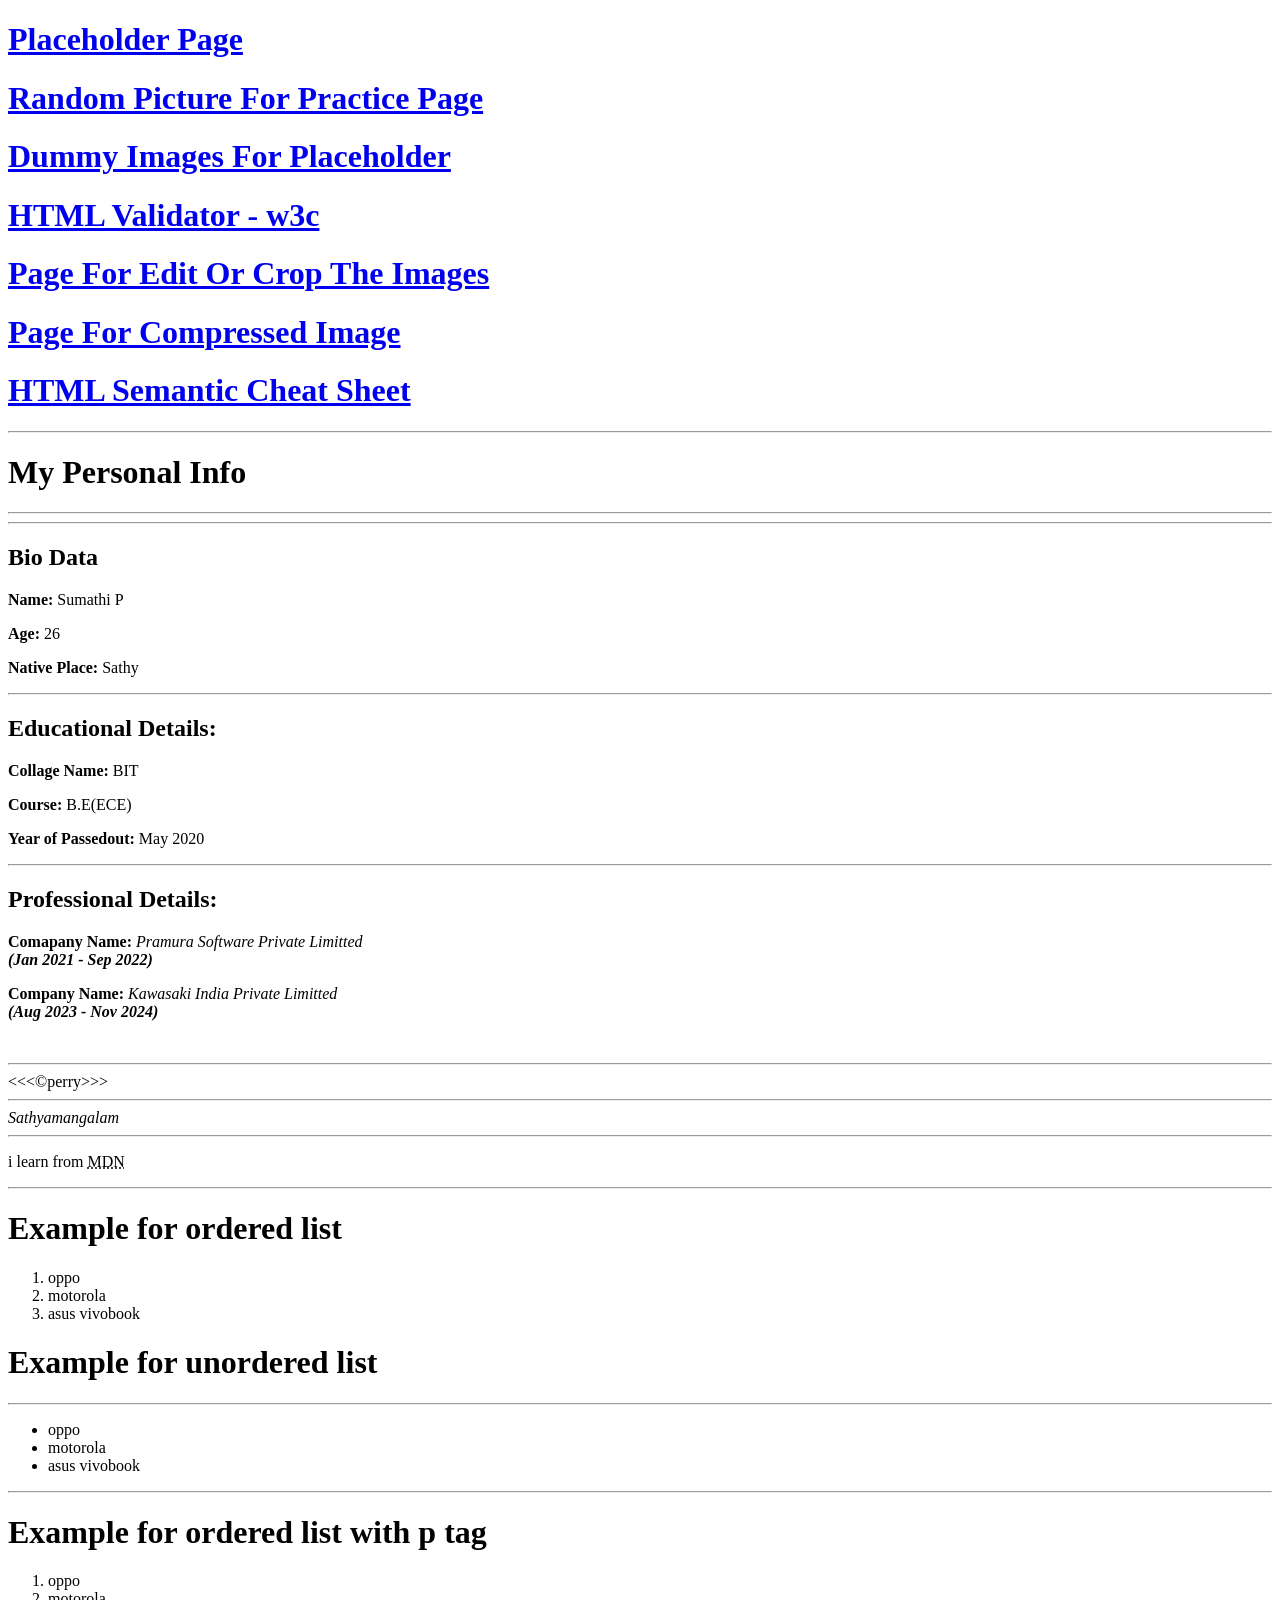
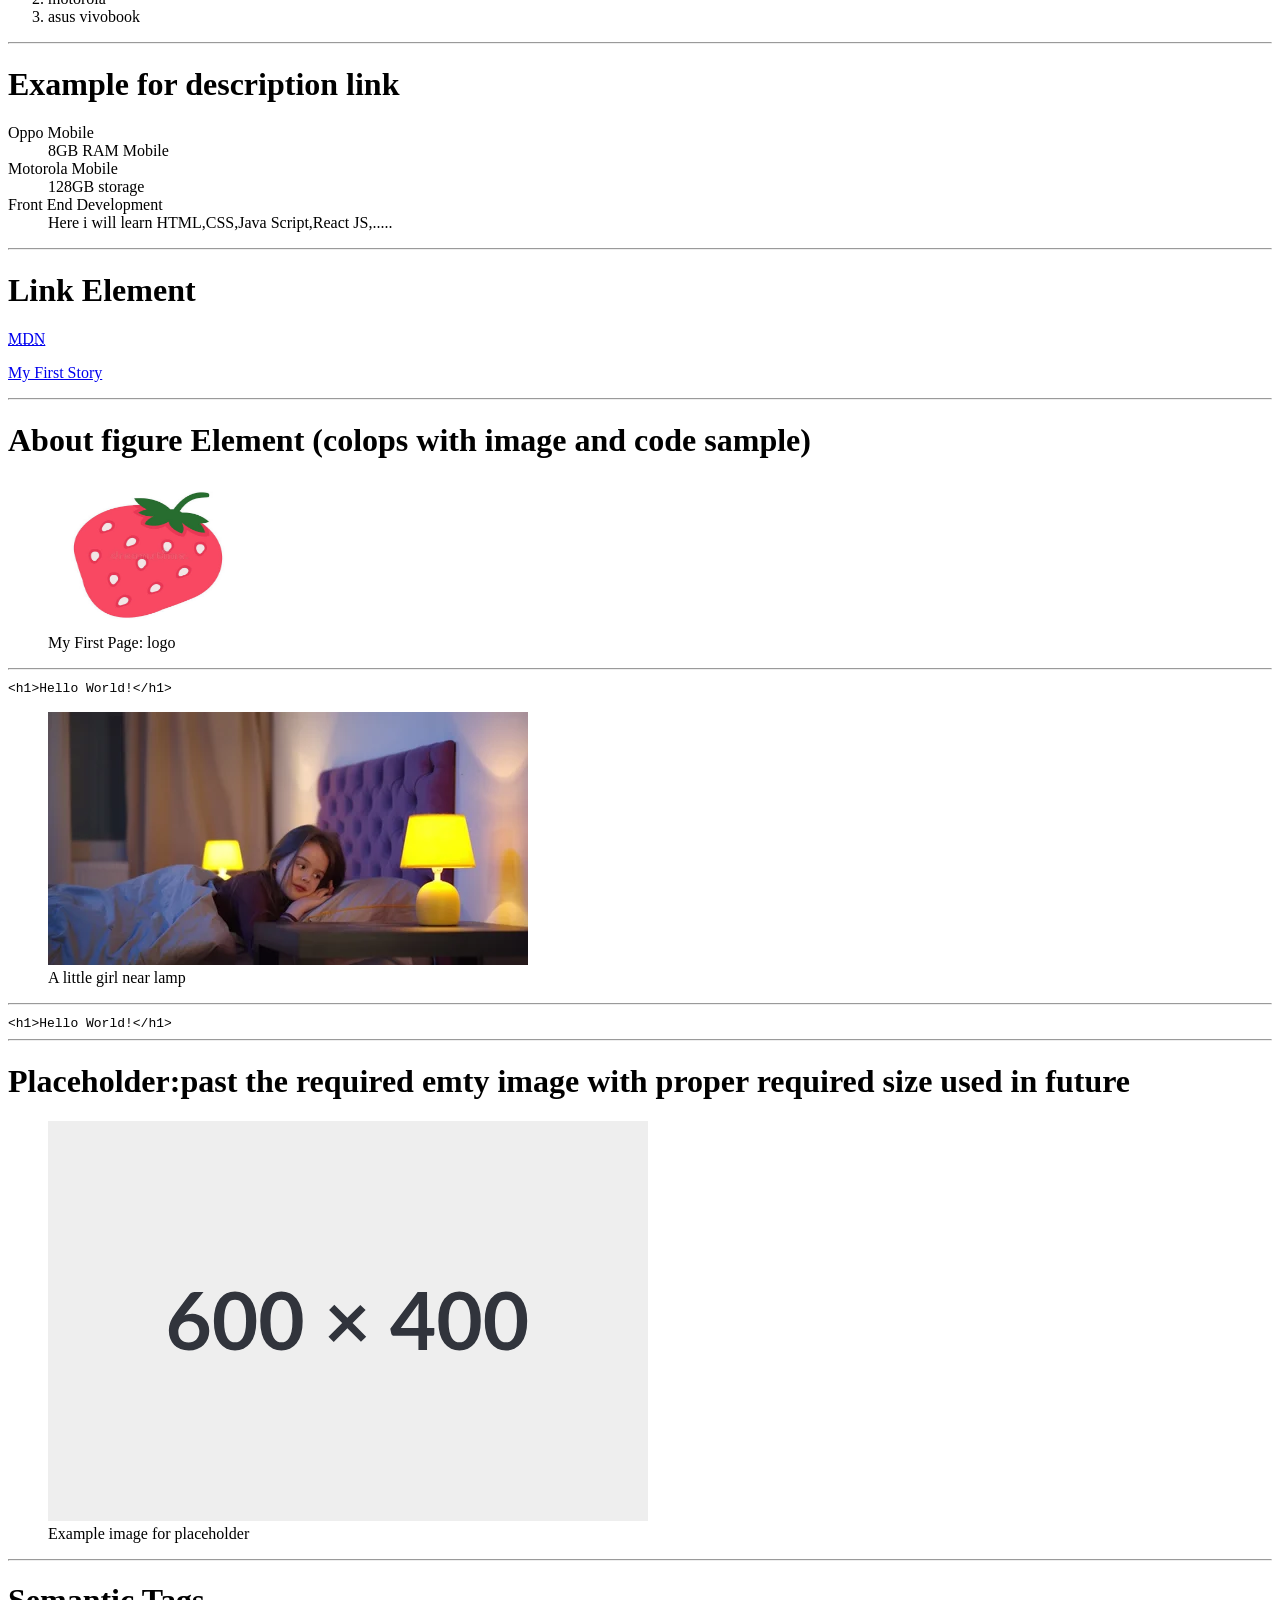
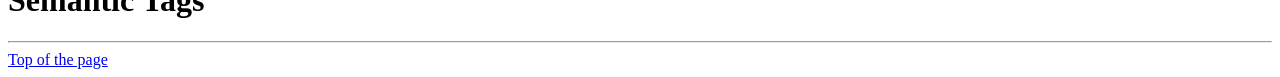
<file: HTML/index.html>
<!DOCTYPE html>
<html lang="en">

<head>
    <meta charset="UTF-8">
    <meta name="author" content="sumathi">
    <meta name="description" content="Basic personal info about my first html project">
    <title>My First Page</title>
    <link rel="icon" href="image/images.jfif" type="image/jfif">
    <!-- <link rel="stylesheet" href="main.css" type="text/css"> -->
</head>

<body>
    <h1><a href="https://placehold.co/" target="_blank">Placeholder Page</a></h1>
    <h1><a href="https://unsplash.com/s/photos/random" target="_blank">Random Picture For
            Practice Page</a></h1>
    <h1><a href="https://www.pexels.com/" target="_blank">Dummy Images For Placeholder</a></h1>
    <h1><a href="https://share.google/CbQaE0FHUvUwoye7t" target="_blank">HTML Validator - w3c</a></h1>
    <h1><a href="https://www.irfanview.com/" target="_blank">Page For Edit Or Crop The Images</a></h1>
    <h1><a href="https://tinypng.com/" target="_blank">Page For Compressed Image</a></h1>
    <h1><a href="https://learntheweb.courses/topics/html-semantics-cheat-sheet/" target="_blank">HTML Semantic Cheat
            Sheet</a></h1>
    <hr>
    <h1>My Personal Info</h1>
    <hr>

    <hr>
    <h2>Bio Data</h2>
    <p><strong>Name:</strong> Sumathi P</p>
    <p><strong>Age:</strong> 26</p>
    <p><strong>Native Place:</strong> Sathy</p>
    <hr>
    <h2>Educational Details:</h2>
    <p><strong>Collage Name:</strong> BIT</p>
    <p><strong>Course:</strong> B.E(ECE)</p>
    <p><strong>Year of Passedout:</strong> May 2020</p>
    <hr>
    <h2>Professional Details:</h2>
    <p><strong>Comapany Name:</strong> <em>Pramura Software Private Limitted</em> <br><em><strong>(Jan 2021 - Sep
                2022)</strong></em></p>
    <p><strong>Company Name:</strong> <em>Kawasaki India Private Limitted</em> <br><em><strong>(Aug 2023 - Nov
                2024)</strong></em></p>
    <br>
    <hr>
    &lt;&lt;&lt;&copy;perry&gt;&gt;&gt;
    <hr>
    <!-- TO DO: Have to specified full address -->
    <address>Sathyamangalam</address>
    <hr>
    <p>i learn from <abbr title="Mozilla Developer Network">MDN</abbr></p>
    <hr>
    <h1>Example for ordered list</h1>

    <ol>

        <li>oppo</li>
        <li>motorola</li>
        <li>asus vivobook</li>

    </ol>


    <h1>Example for unordered list</h1>
    <hr>
    <ul>
        <li>oppo</li>
        <li>motorola</li>
        <li>asus vivobook</li>
    </ul>
    <hr>
    <h1>Example for ordered list with p tag </h1>
    <ol>
        <li>oppo</li>
        <li>motorola</li>
        <li>asus vivobook</li>
    </ol>
    <hr>
    <h1>Example for description link</h1>
    <dl>

        <!-- discription term -->
        <dt>Oppo Mobile</dt>
        <!-- discription details -->
        <dd>8GB RAM Mobile</dd>
        <!-- discription term -->
        <dt> Motorola Mobile</dt>
        <!-- discription details -->
        <dd>128GB storage</dd>
        <dt>Front End Development</dt>
        <dd>Here i will learn HTML,CSS,Java Script,React JS,.....</dd>
    </dl>

    <hr>
    <h1>Link Element</h1>
    <p><a href="https://share.google/i7sw9a9PBTNPtGArE" target="_blank"><abbr
                title="Mozilla Developer Network">MDN</abbr></a>
    </p>
    <p><a href="my-own-story.html" target="_blank">My First Story</a></p>
    <hr>
    <h1>About figure Element (colops with image and code sample)</h1>
    <figure>
        <img src="image/images.jfif" alt="site logo" title="site logo" width="200" height="150" loading="lazy">
        <figcaption>My First Page: logo</figcaption>
        <!-- we can also use this for code sample highlight , here we can see the fond style inside the code tag -->
    </figure>
    <hr>
    <code>&lt;h1&gt;Hello World!&lt;/h1&gt;</code>
    <figure>
        <img src="image/1.webp" alt="little girl near lamp" title="little girl near lamp" width="480" height="253"
            loading="lazy">
        <figcaption>A little girl near lamp</figcaption>
        <!-- we can also use this for code sample highlight , here we can see the fond style inside the code tag -->

    </figure>
    <hr>
    <code>&lt;h1&gt;Hello World!&lt;/h1&gt;</code>
    <hr>
    <h1>Placeholder:past the required emty image with proper required size used in future</h1>
    <figure>
        <img src="image/31343C.svg" alt="placeholder-600*400" title="placeholder-600*400" width="600" height="400"
            loading="lazy">
        <figcaption>Example image for placeholder</figcaption>
    </figure>
    <hr>
    <h1>Semantic Tags</h1>
    <hr>
    <a href="#">Top of the page</a>
</body>

</html>
</file>
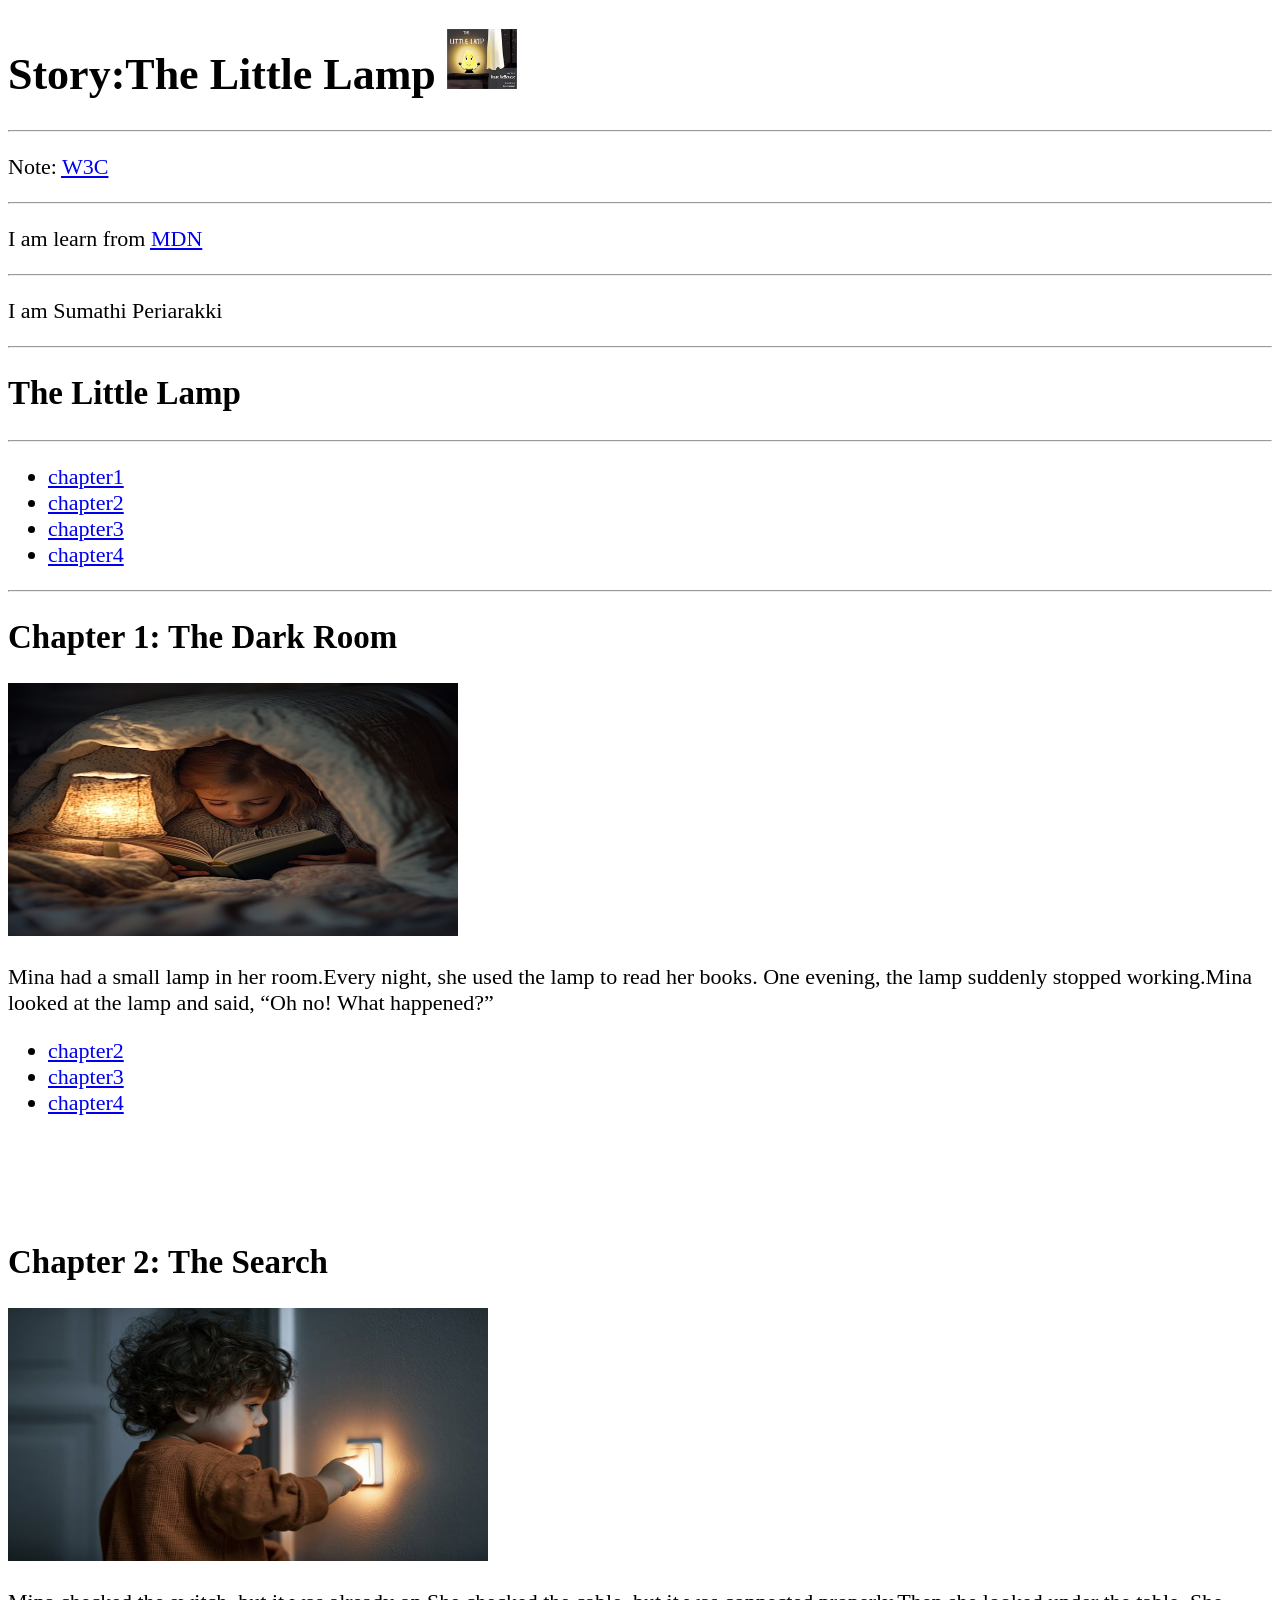
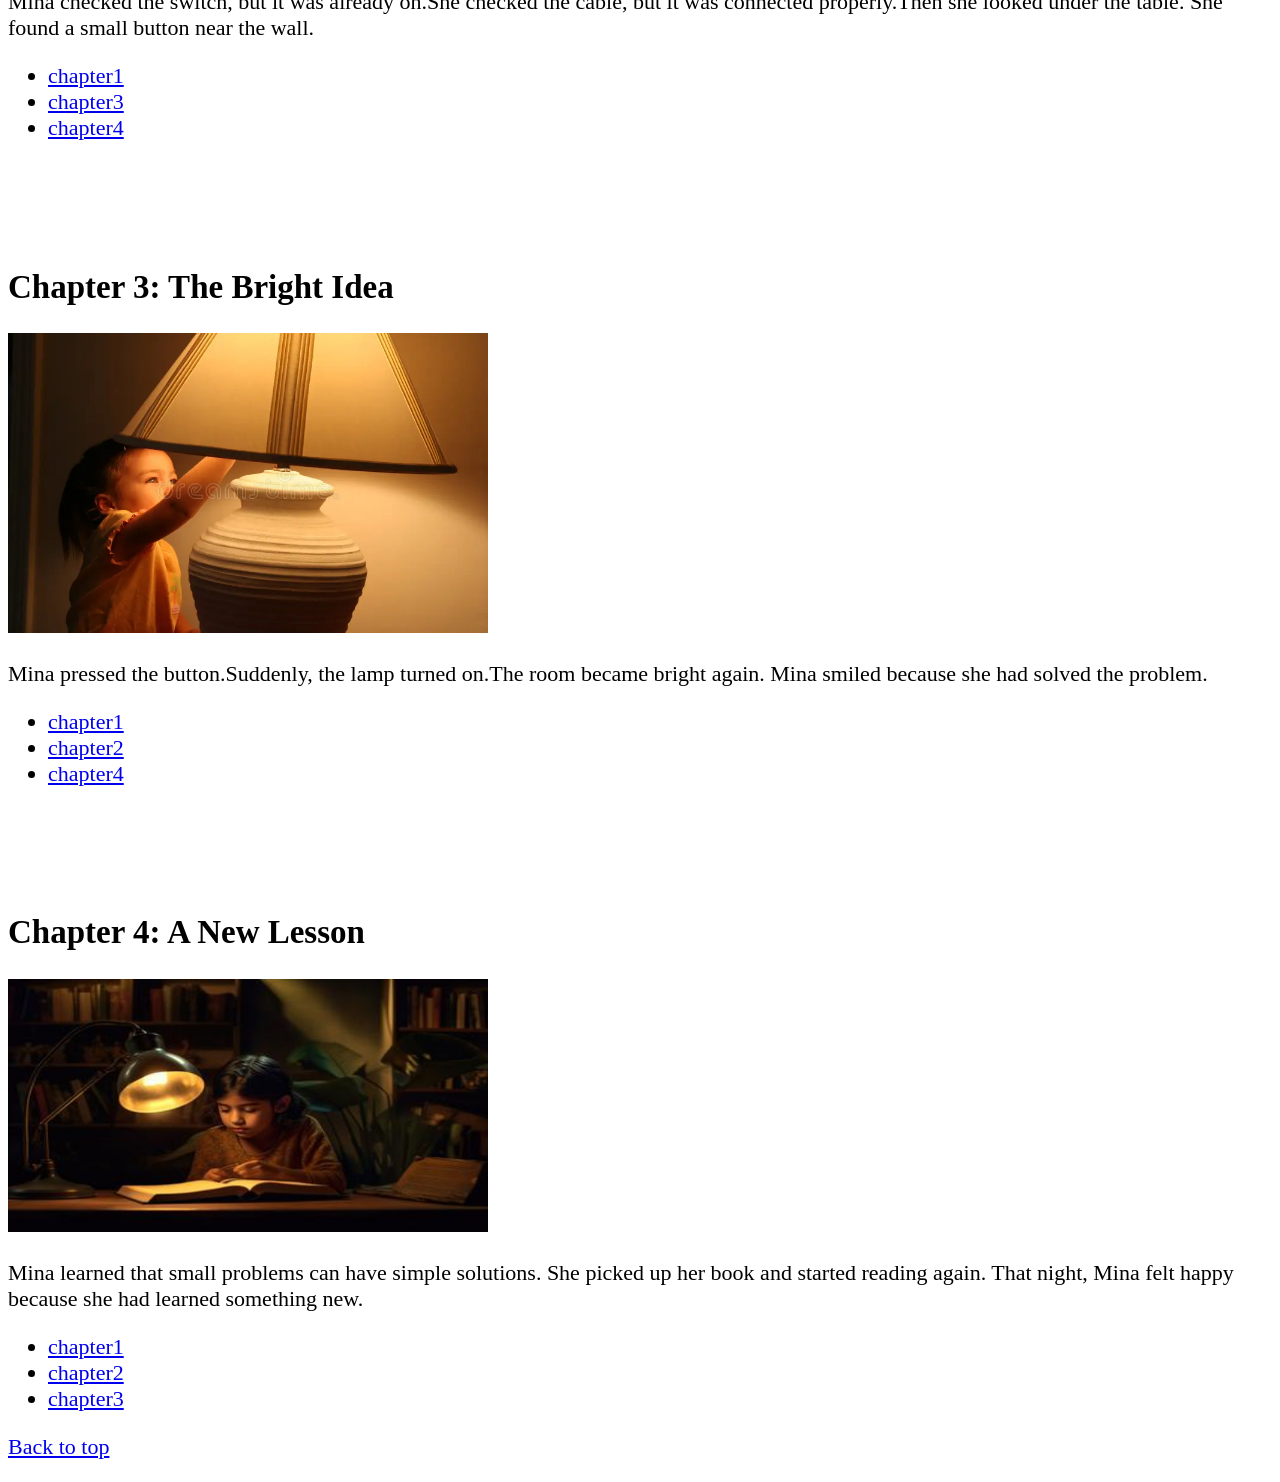
<file: HTML/my-own-story.html>
<!DOCTYPE html>
<html lang="en-US">

<head>
    <meta charset="UTF-8">
    <title>The Little Lamp-Story</title>
    <link rel="icon" href="image/images.jfif" type="image/jfif">
    <meta name="Author" content="Sumathi P">
    <meta name="Discription" content="About myself">
    <link rel="stylesheet" href="main.css" type="text/css">
</head>

<body>
    <h1>Story:The Little Lamp <img src="image/the-little-lamp-41p-psdgdbl._sy403_bo1204203200_.jpg" alt="Book logo"
            title="The little lamp story logo image" width="70" height="60"></h1>
    <hr>
    <p>Note: <a href="https://share.google/mvD7hJkjpcrmpAcFx" target="_blank"><abbr
                title="Nu Html Checker">W3C</abbr></a></p>
    <hr>

    <p>I am learn from <a href="https://share.google/hreh347KLI0V6Rnp6" target="_blank"><abbr
                title="Mozilla Developer Network">MDN</abbr></a></p>
    <hr>
    <p>I am Sumathi Periarakki</p>
    <hr>
    <h2>The Little Lamp</h2>
    <hr>
    <nav>
        <ul>

            <li><a href="#ch1">chapter1</a></li>
            <li><a href="#ch2">chapter2</a></li>
            <li><a href="#ch3">chapter3</a></li>
            <li><a href="#ch4">chapter4</a></li>
            <!-- <li><a href="#">Back to top</a></li> -->
        </ul>
    </nav>
    <hr>

    <section id="ch1">
        <h2>Chapter 1: The Dark Room </h2>

        <img src="image/cozy-reading-nook-stockcake.jpg " alt="A little girl and lamp " title="A little girl and lamp"
            width="450" height="253" loading="lazy">

        <p>Mina had a small lamp in her room.Every night, she used the lamp to read her books. One evening, the lamp
            suddenly stopped working.Mina looked at the lamp and said, “Oh no! What happened?”</p>
        <ul>
            <li><a href="#ch2">chapter2</a></li>
            <li><a href="#ch3">chapter3</a></li>
            <li><a href="#ch4">chapter4</a></li>
            <!-- <li><a href="#">Back to top</a></li> -->
        </ul>
        <br>
        <br>
        <br>
    </section>
    <section id="ch2">
        <h2>Chapter 2: The Search</h2>
        <img src="image/getty-image-176647066-612x612.jpg" alt="The little girl found the switch neat the wall"
            title="The little girl found the switch near the wall " width="480" height="253" loading="lazy">
        <p>Mina checked the switch, but it was already on.She checked the cable, but it was connected properly.Then she
            looked under the table. She found a small button near the wall.</p>
        <ul>
            <li><a href="#ch1">chapter1</a></li>
            <li><a href="#ch3">chapter3</a></li>
            <li><a href="#ch4">chapter4</a></li>
            <!-- <li><a href="#">Back to top</a></li> -->
        </ul>
        <br>
        <br>
        <br>
    </section>

    <section id="ch3">
        <h2>Chapter 3: The Bright Idea</h2>
        <img src="image/turning-off-lights-205124.webp" alt=" little girl pressed the button and lamp turned on"
            title="little girl pressed the button and lamp turned on" width="480" height="300" loading="lazy">
        <p>Mina pressed the button.Suddenly, the lamp turned on.The room became bright again. Mina smiled because she
            had
            solved the problem.</p>
        <ul>
            <li><a href=" #ch1">chapter1</a></li>
            <li><a href="#ch2">chapter2</a></li>
            <li><a href="#ch4">chapter4</a></li>
            <!-- <li><a href="#">Back to top</a></li> -->
        </ul>
    </section>
    <br>
    <br>
    <br>
    <section id="ch4">
        <h2>Chapter 4: A New Lesson</h2>
        <img src="image/free-photos-a-young-girl-sitting-at-a-desk-and-reading-a-book-with-a-focused-expression-she-is-surrounded-by-a-l-th-100318505.jpg"
            alt="little girl read a book by the light of lamp" title="A ittle girl read a book by the light of lamp"
            width="480" height="253" loading="lazy">
        <p>Mina learned that small problems can have simple solutions.

            She picked up her book and started reading again.

            That night, Mina felt happy because she had learned something new.</p>
        <nav>
            <ul>
                <li><a href="#ch1">chapter1</a></li>
                <li><a href="#ch2">chapter2</a></li>
                <li><a href="#ch3">chapter3</a></li>

            </ul>

        </nav>

    </section>
    <p><a href="#">Back to top</a></p>

</body>

</html>
</file>
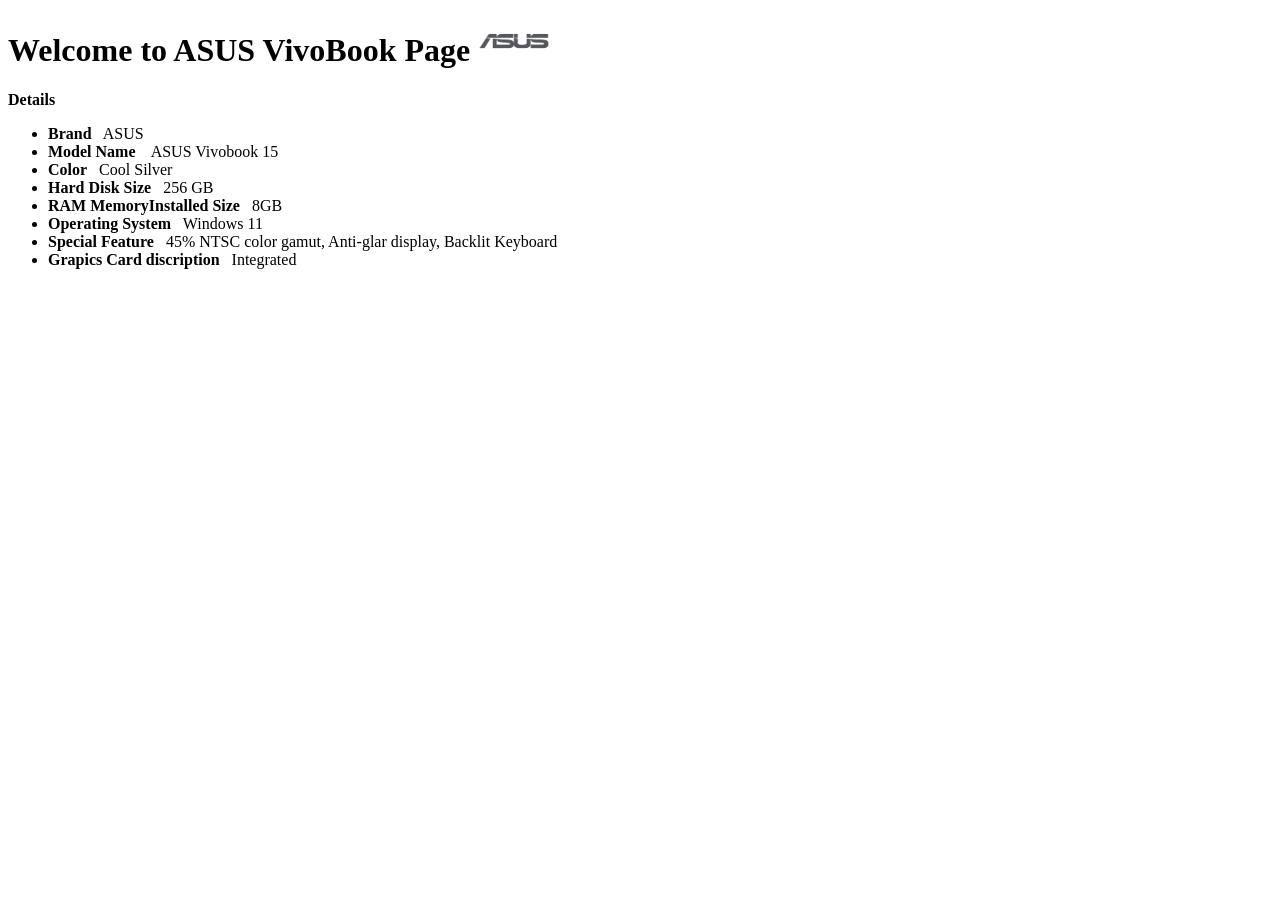
<file: Project/asus vivobook.html>
<!DOCTYPE html>
<html lang="en-US">


<head>
    <meta charset="UTF-8">
    <link rel="icon"
        href="pngtree-a-charming-strawberry-character-is-holding-laptop-showcasing-playful-and-whimsical-png-image_13804428.png"
        type="image/png">
    <title>Perry_Electronics_Sales</title>
    <link rel="stylesheet" href="main.css" type="text/css">
</head>

<body>
    <h1>Welcome to ASUS VivoBook Page <img src="images.jfif" alt="company logo" height="40"></h1>
    <dl>
        <dt><strong>Details</strong></dt>
        <dd class="label">
            <ul style="padding: 0px 0px 0px 0px">
                <li><strong>Brand</strong>&nbsp;&nbsp;&nbsp;ASUS</li>
                <li><strong>Model Name </strong>&nbsp;&nbsp;&nbsp;ASUS Vivobook 15</li>
                <li><strong>Color</strong>&nbsp;&nbsp;&nbsp;Cool Silver</li>
                <li><strong>Hard Disk Size</strong>&nbsp;&nbsp;&nbsp;256 GB</li>
                <li><strong>RAM MemoryInstalled Size</strong>&nbsp;&nbsp;&nbsp;8GB</li>
                <li><strong>Operating System</strong>&nbsp;&nbsp;&nbsp;Windows 11</li>
                <li><strong>Special Feature</strong>&nbsp;&nbsp;&nbsp;45% NTSC color gamut, Anti-glar display, Backlit
                    Keyboard</li>
                <li><strong>Grapics Card discription</strong>&nbsp;&nbsp;&nbsp;Integrated </li>

            </ul>
        </dd>
    </dl>
</body>

</html>
</file>
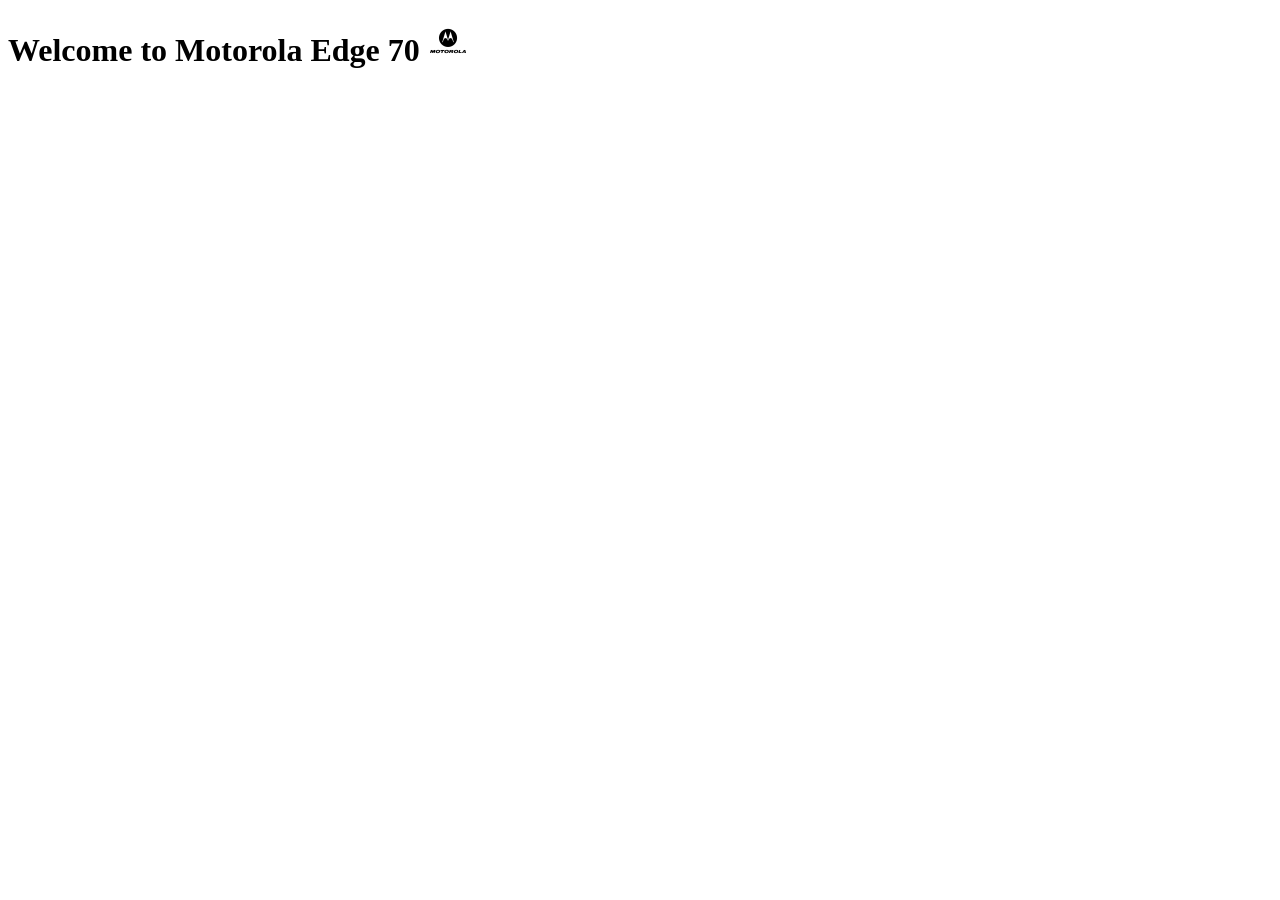
<file: Project/motorola edge 70.html>
<!DOCTYPE html>
<html lang="en-US">

<head>
    <meta charset="UTF-8">
    <title>Perry_Electronics_Sales</title>
    <link rel="icon"
        href="pngtree-a-charming-strawberry-character-is-holding-laptop-showcasing-playful-and-whimsical-png-image_13804428.png"
        type="image/png">
    <link rel="stylesheet" href="main.css" type="text/css">
</head>

<body>
    <h1>Welcome to Motorola Edge 70
        <img src="motorola-logo-png_seeklogo-95176.png" alt="company logo" height="40">
    </h1>
</body>

</html>
</file>
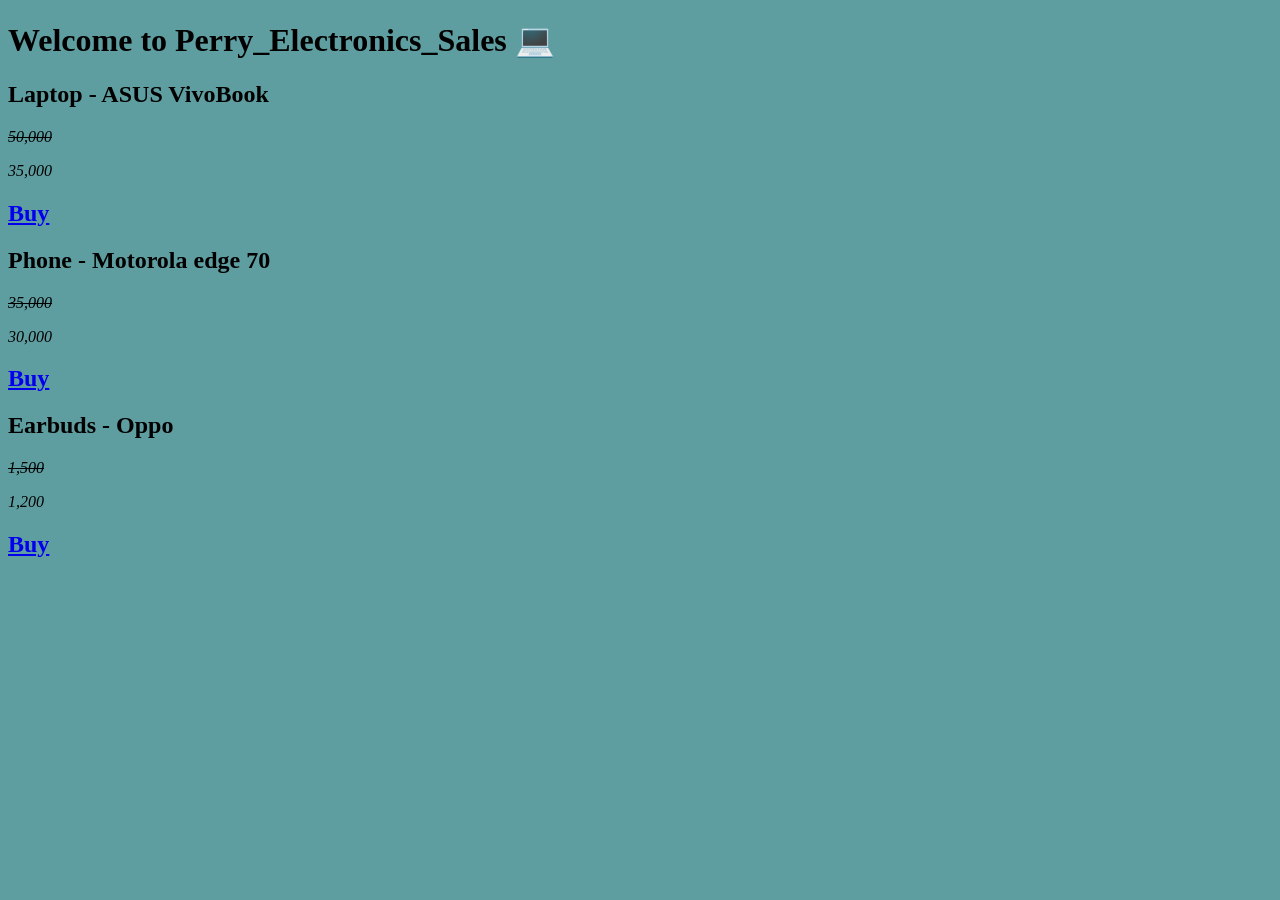
<file: Project/My_First_Page.html>
<!DOCTYPE html>
<html lang="en-US">

<head>
    <meta charset="UTF-8">
    <meta name="Author" content="Sumathi P">
    <meta name="Description" content="Sales Electronics Items">

    <title>Perry_Electronics_Sales</title>

    <link rel="icon"
        href="pngtree-a-charming-strawberry-character-is-holding-laptop-showcasing-playful-and-whimsical-png-image_13804428.png"
        type="image-x/icon">
    <link rel="stylesheet" href="text_stylish_main.css" type="text/css">
</head>

<body>
    <!-- Laptap Sale -->
    <h1>Welcome to Perry_Electronics_Sales 💻</h1>
    <h2>Laptop - ASUS VivoBook</h2>
    <!-- original price -->
    <p><em><del>50,000</del></em></p>
    <!-- offer price -->
    <p><em>35,000</em></p>
    <h2><a href="asus vivobook.html" target="_blank">Buy</a>
        <!-- <h2><a href="https://amzn.in/d/03WXpHK5" target="_blank">Buy</a> -->
    </h2>
    <h2></h2>
    <h2>Phone - Motorola edge 70</h2>
    <!-- original price -->
    <p><em><del>35,000</del></em></p>
    <!-- offer price -->
    <p><em>30,000</em></p>
    <h2><a href="motorola edge 70.html" target="_blank">Buy</a></h2>
    <!-- <h2><a href="https://amzn.in/d/0cduJUEF" target="_blank">Buy</a></h2> -->
    <h2>Earbuds - Oppo</h2>
    <p><em><del>1,500</del></em></p>
    <p><em>1,200</em></p>
    <h2><a href="oppo earbuds.html" target="_blank">Buy</a></h2>

</body>

</html>
</file>
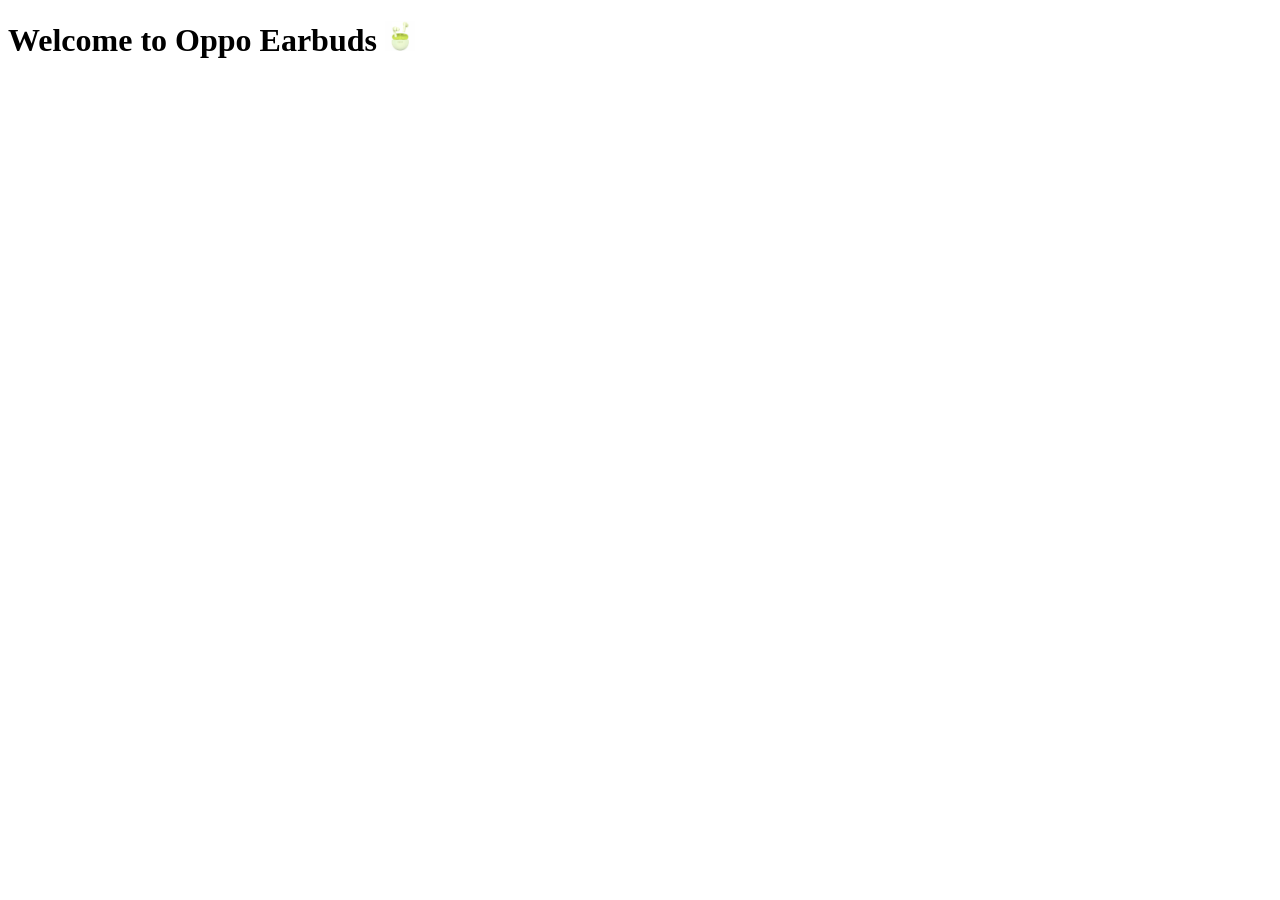
<file: Project/oppo earbuds.html>
<!DOCTYPE html>
<html lang="en-US">

<head>
    <meta charset="UTF-8">
    <meta name="Author" content="Sumathi P">
    <meta name="Description" content="Sales Electronics Items">
    <title>Perry_Electronics_Sales</title>
    <link rel="icon"
        href="pngtree-a-charming-strawberry-character-is-holding-laptop-showcasing-playful-and-whimsical-png-image_13804428.png"
        type="image/png">
</head>

<body>
    <h1>Welcome to Oppo Earbuds <img src="images (1).jfif" alt="company logo" height="30"></h1>
</body>

</html>
</file>
<file: HTML/main.css>
html {
    font-size: 22px;
}

body {
    background-color: white;
    color: black;
}

/* .book-image {
    display: block;
    width: 180px;
    height: auto;
    margin: 0 auto 20px auto;
} */
</file>
<file: Project/main.css>
html {
    font: size 22px;
    ;
}

body {
    background-color: white;
    color: black;
}
</file>
<file: Project/text_stylish_main.css>
html {
    font: size 22px;
    ;
}

body {
    background-color: cadetblue;
    color: black;
}
</file>
